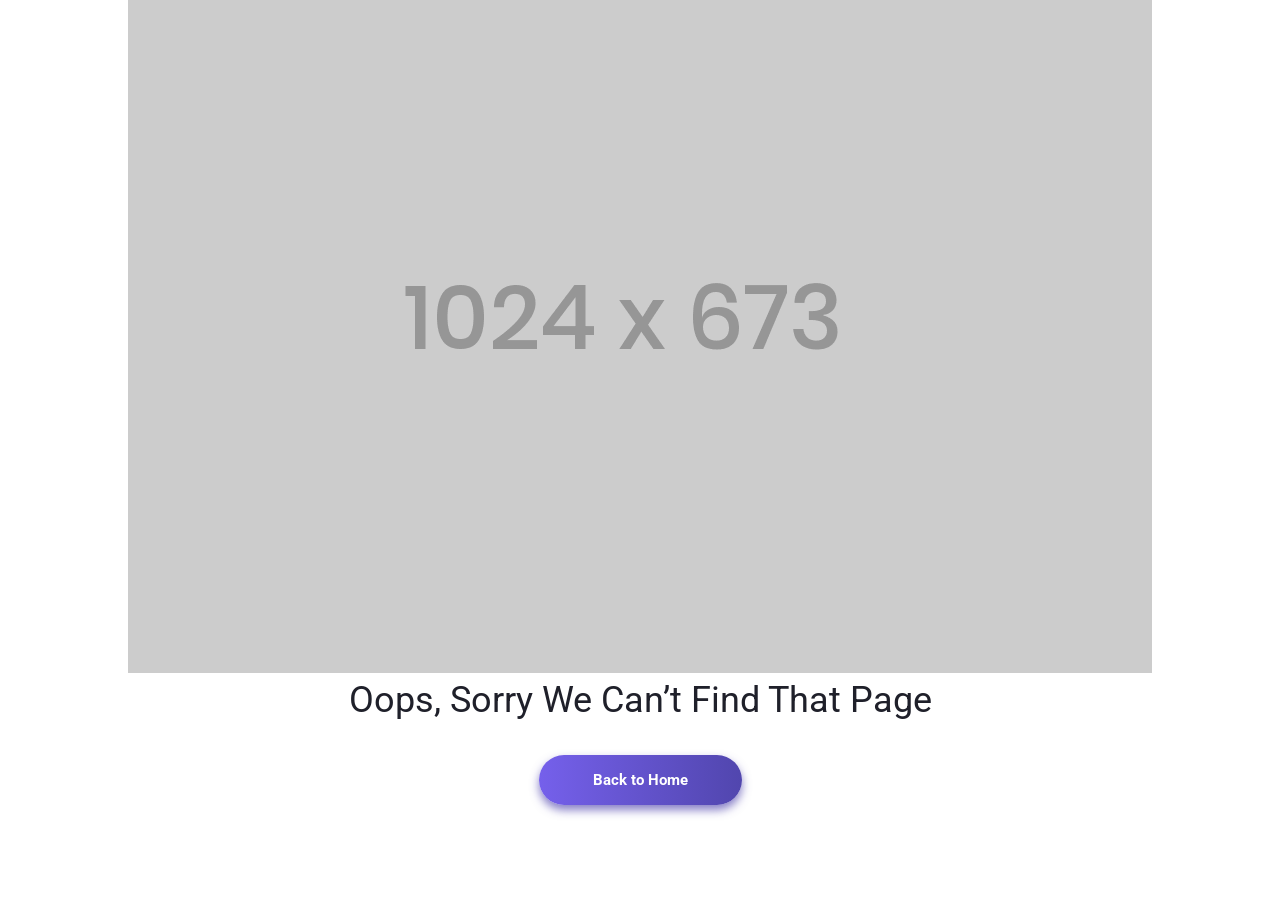
<file: 404-page.html>
<!doctype html>
<html lang="en">
  <head>
    <!-- Required meta tags -->
    <meta charset="utf-8">
    <meta name="viewport" content="width=device-width, initial-scale=1, shrink-to-fit=no">
    
	<!---google fonts hear-->
	<link href="https://fonts.googleapis.com/css?family=Roboto&display=swap" rel="stylesheet">
    <!-- Bootstrap CSS -->
    <link rel="stylesheet" href="assets/css/bootstrap.min.css">
    <!--font awesome css-->
	<link rel="stylesheet" href="assets/css/all.min.css">
	<!--animate css hear-->
	<link rel="stylesheet" href="assets/css/animate.css">
	<!-- light_case css -->
	<link rel="stylesheet" href="assets/css/lightcase.css">
	<!--swiper css-->
	<link rel="stylesheet" href="assets/css/swiper.min.css">
	<!-- shortcut image png is loaded -->
	<link rel="shortcut icon" href="assets/images/logo/about_logo.png">
	<!-- style CSS is loaded -->
    <link rel="stylesheet" href="assets/css/style.css">

	<title>Halci Sass!</title>
  </head>
  <body data-spy="scroll" class="p-0 overflow-auto">
	<!-- preloader start here -->
	<div class="preloader">
		<div class="preloader-inner">
			<div class="preloader-icon">
				<span></span>
				<span></span>
			</div>
		</div>
	</div>
	<!-- preloader ending here -->

	<!-- 404 page area start -->
	<div class="Not_page">
		<div class="container">
			<div class="images">
				<img src="assets/images/404/404.png" alt="404">
			</div>
			<div class="text-content text-center">
				<h3>Oops, sorry we can’t find that page</h3>
				<a href="index.html" class="custom-btn"><span>Back to Home</span></a>
			</div>
		</div>
	</div>
	<!-- 404 page area ends  -->


    <!-- Optional JavaScript -->
	<!-- jQuery first, then Bootstrap JS, then font-awosame, then lightcase Js, then image loaded & isotope Js, than swiper js -->
    <script src="assets/js/jquery.js"></script>
	<script src="assets/js/bootstrap.min.js"></script>
    <script src="assets/js/fontawesome.min.js"></script>
	<script src="assets/js/jquery.waypoints.min.js"></script>
	<script src="assets/js/imagesloaded.pkgd.min.js"></script>
	<script src="assets/js/jquery.counterup.min.js"></script>
	<script src="assets/js/isotope-min.js"></script>
	<script src="assets/js/lightcase.js"></script>
	<script src="assets/js/swiper.min.js"></script>
	<script src="assets/js/wow.min.js"></script>
	<script src="assets/js/active.js"></script>

  </body>
</html>
</file>
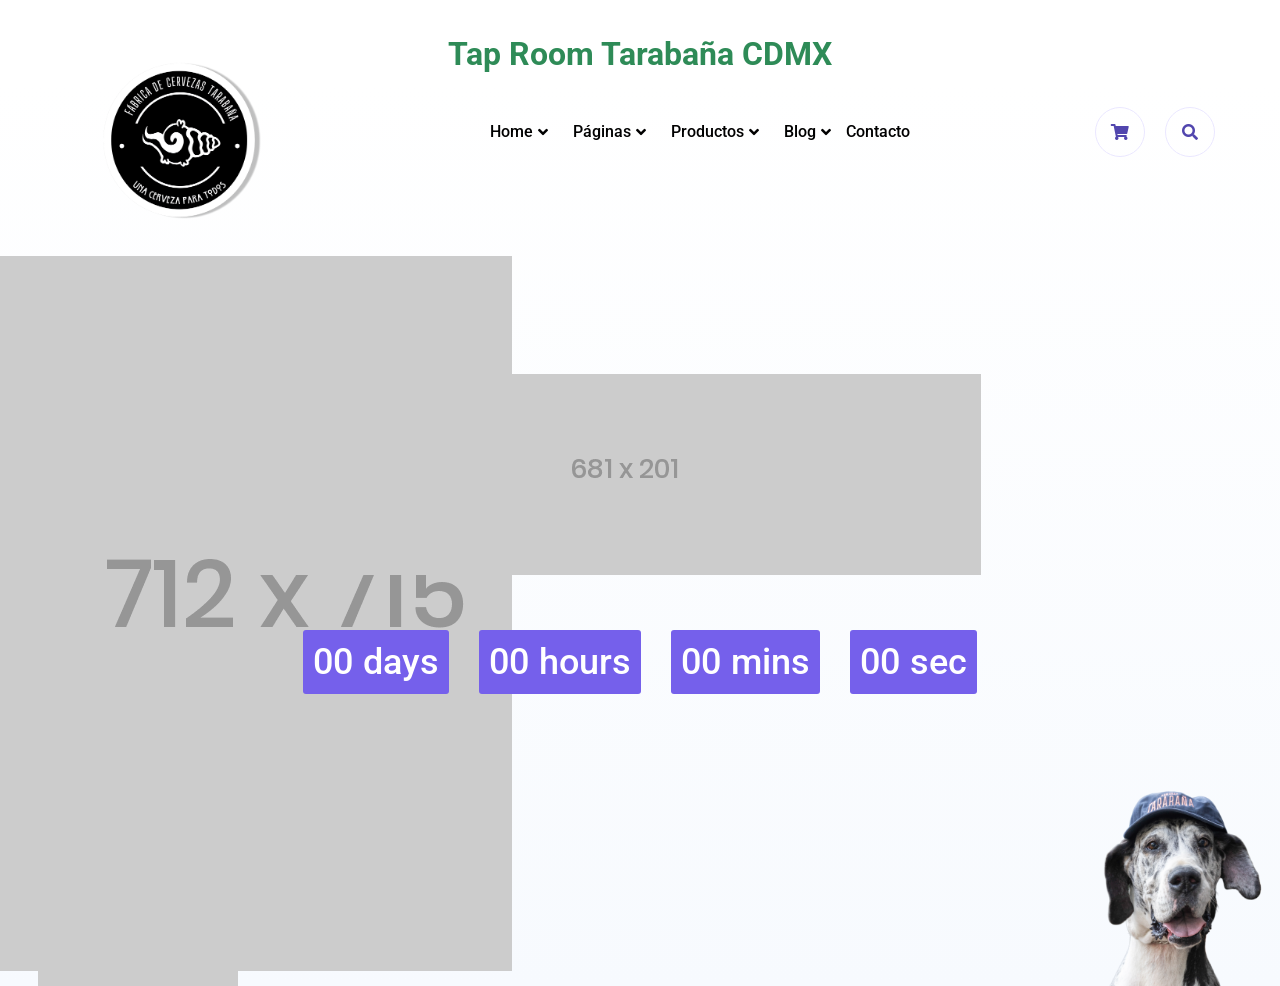
<file: coming-soon.html>
<!DOCTYPE html>
<html lang="en">
  <head>
    <!-- Required meta tags -->
    <meta charset="utf-8" />
    <meta
      name="viewport"
      content="width=device-width, initial-scale=1, shrink-to-fit=no"
    />

    <!---google fonts hear-->
    <link
      href="https://fonts.googleapis.com/css?family=Roboto&display=swap"
      rel="stylesheet"
    />
    <!-- Bootstrap CSS -->
    <link rel="stylesheet" href="assets/css/bootstrap.min.css" />
    <!--font awesome css-->
    <link rel="stylesheet" href="assets/css/all.min.css" />
    <!--animate css hear-->
    <link rel="stylesheet" href="assets/css/animate.css" />
    <!-- light_case css -->
    <link rel="stylesheet" href="assets/css/lightcase.css" />
    <!--swiper css-->
    <link rel="stylesheet" href="assets/css/swiper.min.css" />
    <!-- shortcut image png is loaded -->
    <link rel="shortcut icon" href="assets/images/logo/about.png" />
    <!-- style CSS is loaded -->
    <link rel="stylesheet" href="assets/css/style.css" />

    <title>Halci Sass!</title>
  </head>
  <body data-spy="scroll" class="overflow-auto">
    <!-- preloader start here -->
    <div class="preloader">
      <div class="preloader-inner">
        <div class="preloader-icon">
          <span></span>
          <span></span>
        </div>
      </div>
    </div>
    <!-- preloader ending here -->

    <!-- search area -->
    <div class="search-area">
      <div class="search-input">
        <div class="search-close">
          <i class="fas fa-times"></i>
        </div>
        <form>
          <input type="text" name="text" placeholder="Search Heare" />
          <button class="search-btn">
            <span class="serch-icon">
              <i class="fas fa-search"></i>
            </span>
          </button>
        </form>
      </div>
    </div>
    <!-- search area -->

    <!-- mobile menu area start -->
    <div class="mobile-menu">
      <nav class="mobile-header primary-menu d-lg-none">
        <div class="header-logo">
          <a href="index.html" class="logo">
            <img src="assets/images/logo/about_logo.png" alt="logo" />
          </a>
        </div>
        <div class="header-bar">
          <span></span>
          <span></span>
          <span></span>
        </div>
      </nav>
      <nav class="menu">
        <div class="mobile-menu-area d-lg-none">
          <div class="mobile-menu-area-inner" id="scrollbar">
            <div class="mobile-search">
              <div class="search-inner">
                <input type="text" placeholder="Buscar......" />
                <button type="Buscar">
                  <span>
                    <i class="fas fa-search"></i>
                  </span>
                </button>
              </div>
            </div>
            <ul class="m-menu">
              <li>
                <a href="#" class="active">Home</a>
                <ul class="m-submenu">
                  <li><a href="index.html">Home Seo</a></li>
                  <li><a href="index-agency.html">Home Agency</a></li>
                  <li><a href="index-app.html">Home App</a></li>
                  <li><a href="index-host.html">Home Host</a></li>
                  <li><a href="index-vpn.html">Home Vpn</a></li>
                </ul>
              </li>
              <li>
                <a href="#0">Pages</a>
                <ul class="m-submenu">
                  <li>
                    <a href="about.html">About</a>
                  </li>
                  <li>
                    <a href="team.html">Team</a>
                  </li>
                  <li>
                    <a href="services.html">Services</a>
                  </li>
                  <li>
                    <a href="faq.html">Faq Page</a>
                  </li>
                  <li>
                    <a href="pricing.html">Pricing Plan</a>
                  </li>
                  <li>
                    <a href="coming-soon.html">Comming soon</a>
                  </li>
                  <li>
                    <a href="404-page.html">404 page</a>
                  </li>
                </ul>
              </li>
              <li>
                <a href="#">Portfolio</a>
                <ul class="m-submenu">
                  <li>
                    <a href="portfolio-2.html">Portfolio One</a>
                  </li>
                  <li>
                    <a href="portfolio-3.html">Portfolio Two</a>
                  </li>
                  <li>
                    <a href="portfolio-grid.html">Portfolio Three</a>
                  </li>
                  <li>
                    <a href="portfolio-4.html">portfolio Four</a>
                  </li>
                </ul>
              </li>
              <li>
                <a href="#0">Blog</a>
                <ul class="m-submenu">
                  <li>
                    <a href="blog-left-sidebar.html">blog Sidebar Left</a>
                  </li>
                  <li>
                    <a href="blog-right-sidebar.html">blog Sidebar Right</a>
                  </li>
                  <li>
                    <a href="blog-single.html">Blog Single</a>
                  </li>
                </ul>
              </li>
              <li>
                <a href="#0">Shop</a>
                <ul class="m-submenu">
                  <li><a href="shop-page.html">Shope Page</a></li>
                  <li><a href="shop-single.html">Shope Single</a></li>
                  <li><a href="shop-cart.html">shope Cart</a></li>
                </ul>
              </li>
              <li>
                <a href="contact.html">Contact Us</a>
              </li>
            </ul>
          </div>
        </div>
      </nav>
    </div>
    <!-- mobile menu area end -->

    <!-- header start -->
    <header class="d-none d-lg-block">
      <div class="bg-white about-header">
        <div class="container">
          <div class="header-item">
            <div class="header-logo">
              <a href="index.html">
                <img src="assets/images/logo/about_logo.png" alt="logo-image" />
              </a>
            </div>
            <div class="header-menu">
              <nav class="primary-menu">
                <div class="main-menu-area">
                  <ul class="main-menu">
                    <li>
                      <a href="#0">Home</a>
                      <ul class="submenu">
                        <li><a href="index.html">Home Seo</a></li>
						<!--
                        <li><a href="index-agency.html">Home Agency</a></li>
                        <li><a href="index-app.html">Home App</a></li>
                        <li><a href="index-host.html">Home Host</a></li>
                        <li><a href="index-vpn.html">Home Vpn</a></li>
						-->
                      </ul>
                    </li>
                    <li>
                      <a href="#">Páginas</a>
                      <ul class="submenu">
                        <li>
                          <a href="about.html">Sobre Tarabaña</a>
                        </li>
                        <li>
                          <a href="team.html">Equipo</a>
                        </li>
                        <li>
                          <a href="services.html">Services</a>
                        </li>
                        <li>
                          <a href="faq.html">FAQ</a>
                        </li>
                        <li>
                          <a href="pricing.html">Pricing Plan</a>
                        </li>
                        <li class="active">
                          <a href="coming-soon.html">Pronto - Nuestro Tap Room</a>
                        </li>
                        <li>
                          <a href="404-page.html">404 page</a>
                        </li>
                      </ul>
                    </li>
                    <li>
                      <a href="#">Productos</a>
                      <ul class="submenu">
                        <li>
                          <a href="portfolio-2.html">Cervezas de línea</a>
                        </li>
                        <li>
                          <a href="portfolio-3.html">Cervezas de Temporada</a>
                        </li>
                        <li>
                          <a href="portfolio-grid.html">Mercancía de Tarabaña</a>
                        </li>
                        <li>
                          <a href="portfolio-4.html">Pedidos Especiales</a>
                        </li>
                      </ul>
                    </li>
                    <li>
                      <a href="#">Blog</a>
                      <ul class="submenu">
                        <li>
                          <a href="blog-left-sidebar.html">blog Sidebar Left</a>
                        </li>
                        <li>
                          <a href="blog-right-sidebar.html"
                            >blog Sidebar Right</a
                          >
                        </li>
                        <li>
                          <a href="blog-single.html">Blog Single</a>
                        </li>
                      </ul>
                    </li>
					<!--
                    <li class="menu-holder">
                      <a href="#">Shop</a>
                      <ul class="mega-menu">
                        <li>
                          <span class="submenu-title">Shop Page Layout</span>
                          <ul>
                            <li><a href="shop-page.html">Shope Page</a></li>
                            <li><a href="shop-single.html">Shope Single</a></li>
                            <li><a href="shop-cart.html">shope Cart</a></li>
                            <li><a href="#">List Fullwidth</a></li>
                            <li><a href="#">List Left Sidebar</a></li>
                            <li><a href="#">List Right Sidebar</a></li>
                          </ul>
                        </li>
                        <li>
                          <span class="submenu-title"
                            >Single Product Style</span
                          >
                          <ul>
                            <li><a href="#">Gallery Left</a></li>
                            <li><a href="#">Gallery Right</a></li>
                            <li><a href="#">Tab Style Left</a></li>
                            <li><a href="#">Tab Style Right</a></li>
                            <li><a href="#">Sticky Left</a></li>
                            <li><a href="#">Sticky Right</a></li>
                          </ul>
                        </li>
                        <li>
                          <span class="submenu-title">Single Product Type</span>
                          <ul>
                            <li><a href="#">Single Product</a></li>
                            <li><a href="#">Single Product Sale</a></li>
                            <li><a href="#">Single Product Group</a></li>
                            <li><a href="#">Single Product Variable</a></li>
                            <li><a href="#">Single Product Affiliate</a></li>
                            <li><a href="#">Single Product Slider</a></li>
                          </ul>
                        </li>
                        <li>
                          <span class="submenu-title">Shop Related Pages</span>
                          <ul>
                            <li><a href="#">My Account</a></li>
                            <li><a href="#">Login | Register</a></li>
                            <li><a href="#">Wishlist</a></li>
                            <li><a href="#">Cart</a></li>
                            <li><a href="#">Checkout</a></li>
                            <li><a href="#">Compare</a></li>
                          </ul>
                        </li>
                      </ul>
                    </li>
                    <li>
						-->
                      <a href="contact.html">Contacto</a>
                    </li>
                  </ul>
                </div>
              </nav>
            </div>
            <div class="herder-icon">
              <ul class="search-cart">
                <li class="cart">
                  <a href="#" class="cart-link">
                    <i class="fas fa-shopping-cart"></i>
                  </a>
                  <div class="cart-content">
                    <div class="cart-item">
                      <div class="cart-img">
                        <a href="#"
                          ><img src="assets/images/logo/01.jpg" alt="cart"
                        /></a>
                      </div>
                      <div class="cart-des">
                        <a href="#">Product Title Hore</a>
                        <p>$20.00</p>
                      </div>
                      <div class="cart-btn">
                        <a href="#"><i class="fa fa-times"></i></a>
                      </div>
                    </div>
                    <div class="cart-item">
                      <div class="cart-img">
                        <a href="#"
                          ><img src="assets/images/logo/01.png" alt="cart"
                        /></a>
                      </div>
                      <div class="cart-des">
                        <a href="#">Product Title Hore</a>
                        <p>$20.00</p>
                      </div>
                      <div class="cart-btn">
                        <a href="#"><i class="fa fa-times"></i></a>
                      </div>
                    </div>
                    <div class="cart-bottom">
                      <div class="cart-subtotal">
                        <p>Total: <b class="float-right">$40.00</b></p>
                      </div>
                      <div class="cart-action">
                        <button type="submit" class="button">View cart</button>
                        <button type="submit" class="button">Checkout</button>
                      </div>
                    </div>
                  </div>
                </li>
                <li class="search">
                  <a href="#0" class="cart-link">
                    <i class="fa fa-search"></i>
                  </a>
                </li>
              </ul>
            </div>
          </div>
        </div>
      </div>
    </header>
    <!-- header end -->

    <!-- banner area start -->

	<!-- insertar aqui -->
	<!-- insertar aqui -->
<div class="page-title">
	<h1>Tap Room Tarabaña CDMX</h1>
  </div>
  <style>
	.page-title h1 {
	  font-family: 'Roboto', Arial, Helvetica, sans-serif; /* Fuente elegante */
	  font-size: 2rem; /* Tamaño mediano */
	  text-align: center; /* Centrado */
	  color: #2E8B57; /* Color verde */
	  margin-top: 30px; /* Espaciado superior */
	}
  </style>
  

    <div class="page-header style-8">
      <div class="banner-position">
        <div class="container">
          <div class="banner-content text-center">
            <img src="assets/images/coming/02.png" alt="coming-soon-image" />
            <div class="countdown-timer ul-li">
              <ul class="countdown-list" data-countdown="2025/11/24"></ul>
            </div>
          </div>
        </div>
      </div>
      <div class="shap">
        <img src="assets/images/coming/01.png" alt="coming-image" />
      </div>
	  <!--
      <div class="shap-1">
        <img src="assets/images/coming/03.png" alt="coming-image" />
      </div>
	  -->
      <div class="shap-2">
        <img src="assets/images/coming/04.png" alt="coming-image" />
      </div>
	  
    </div>
    <!-- banner area ends -->

    <!-- Optional JavaScript -->
    <!-- jQuery first, then Bootstrap JS, then font-awosame, then lightcase Js, then image loaded & isotope Js, than swiper js -->
    <script src="assets/js/jquery.js"></script>
    <script src="assets/js/bootstrap.min.js"></script>
    <script src="assets/js/fontawesome.min.js"></script>
    <script src="assets/js/jquery.waypoints.min.js"></script>
    <script src="assets/js/imagesloaded.pkgd.min.js"></script>
    <script src="assets/js/jquery.counterup.min.js"></script>
    <script src="assets/js/count-down.js"></script>
    <script src="assets/js/isotope-min.js"></script>
    <script src="assets/js/lightcase.js"></script>
    <script src="assets/js/swiper.min.js"></script>
    <script src="assets/js/theia-sticky-sidebar.js"></script>
    <script src="assets/js/wow.min.js"></script>
    <script src="assets/js/active.js"></script>
  </body>
</html>
</file>
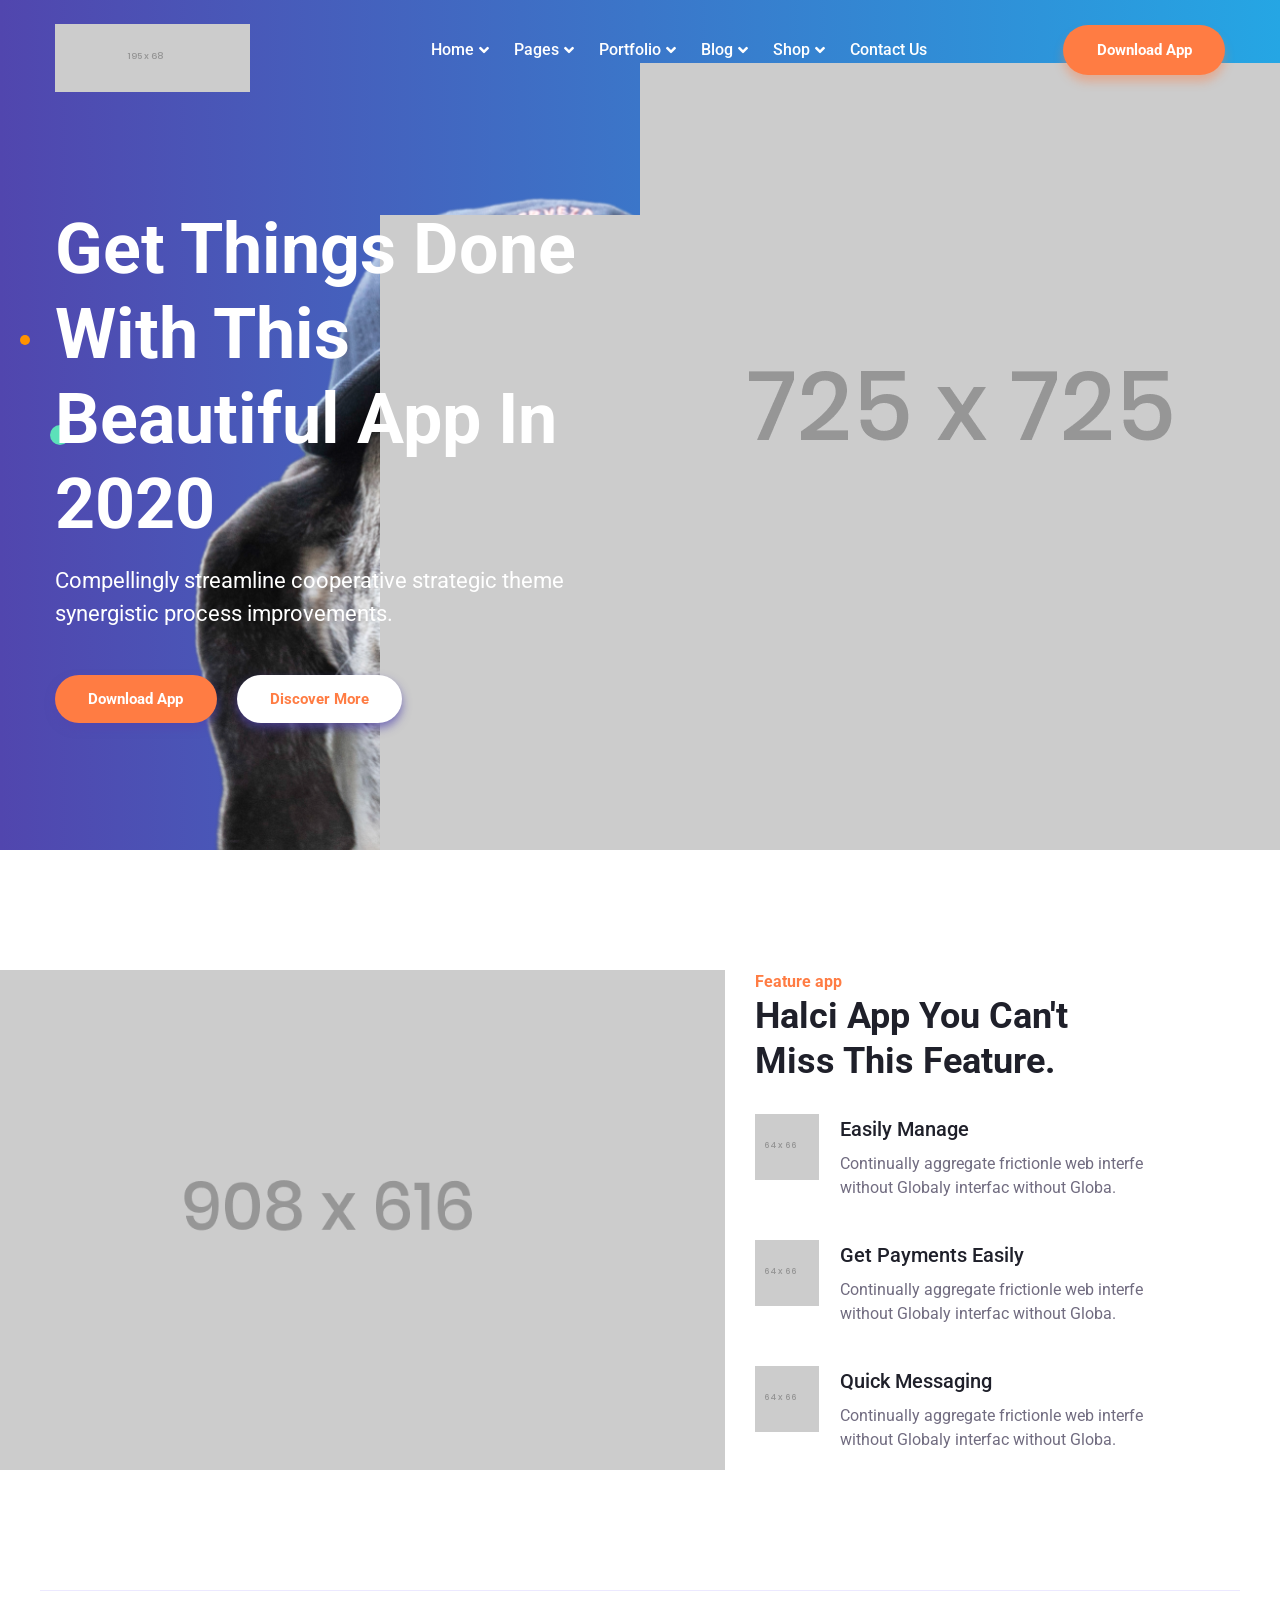
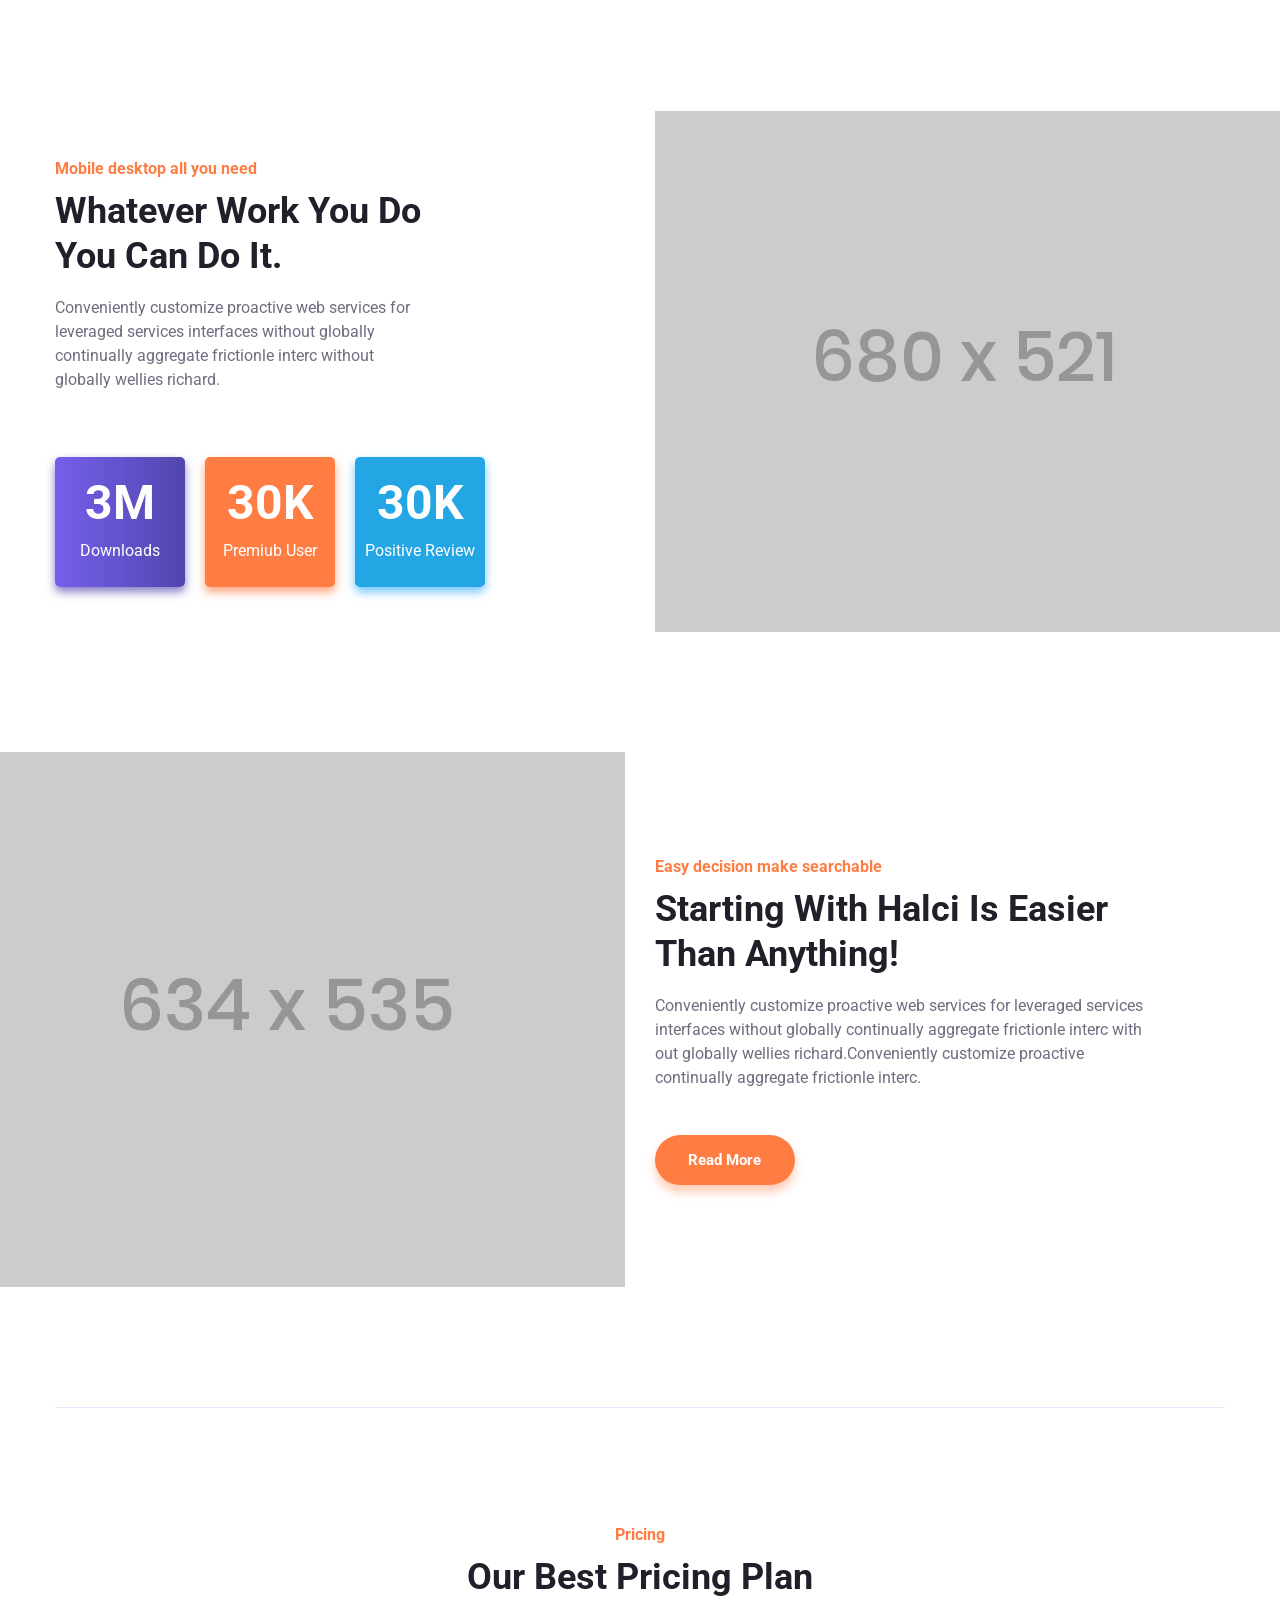
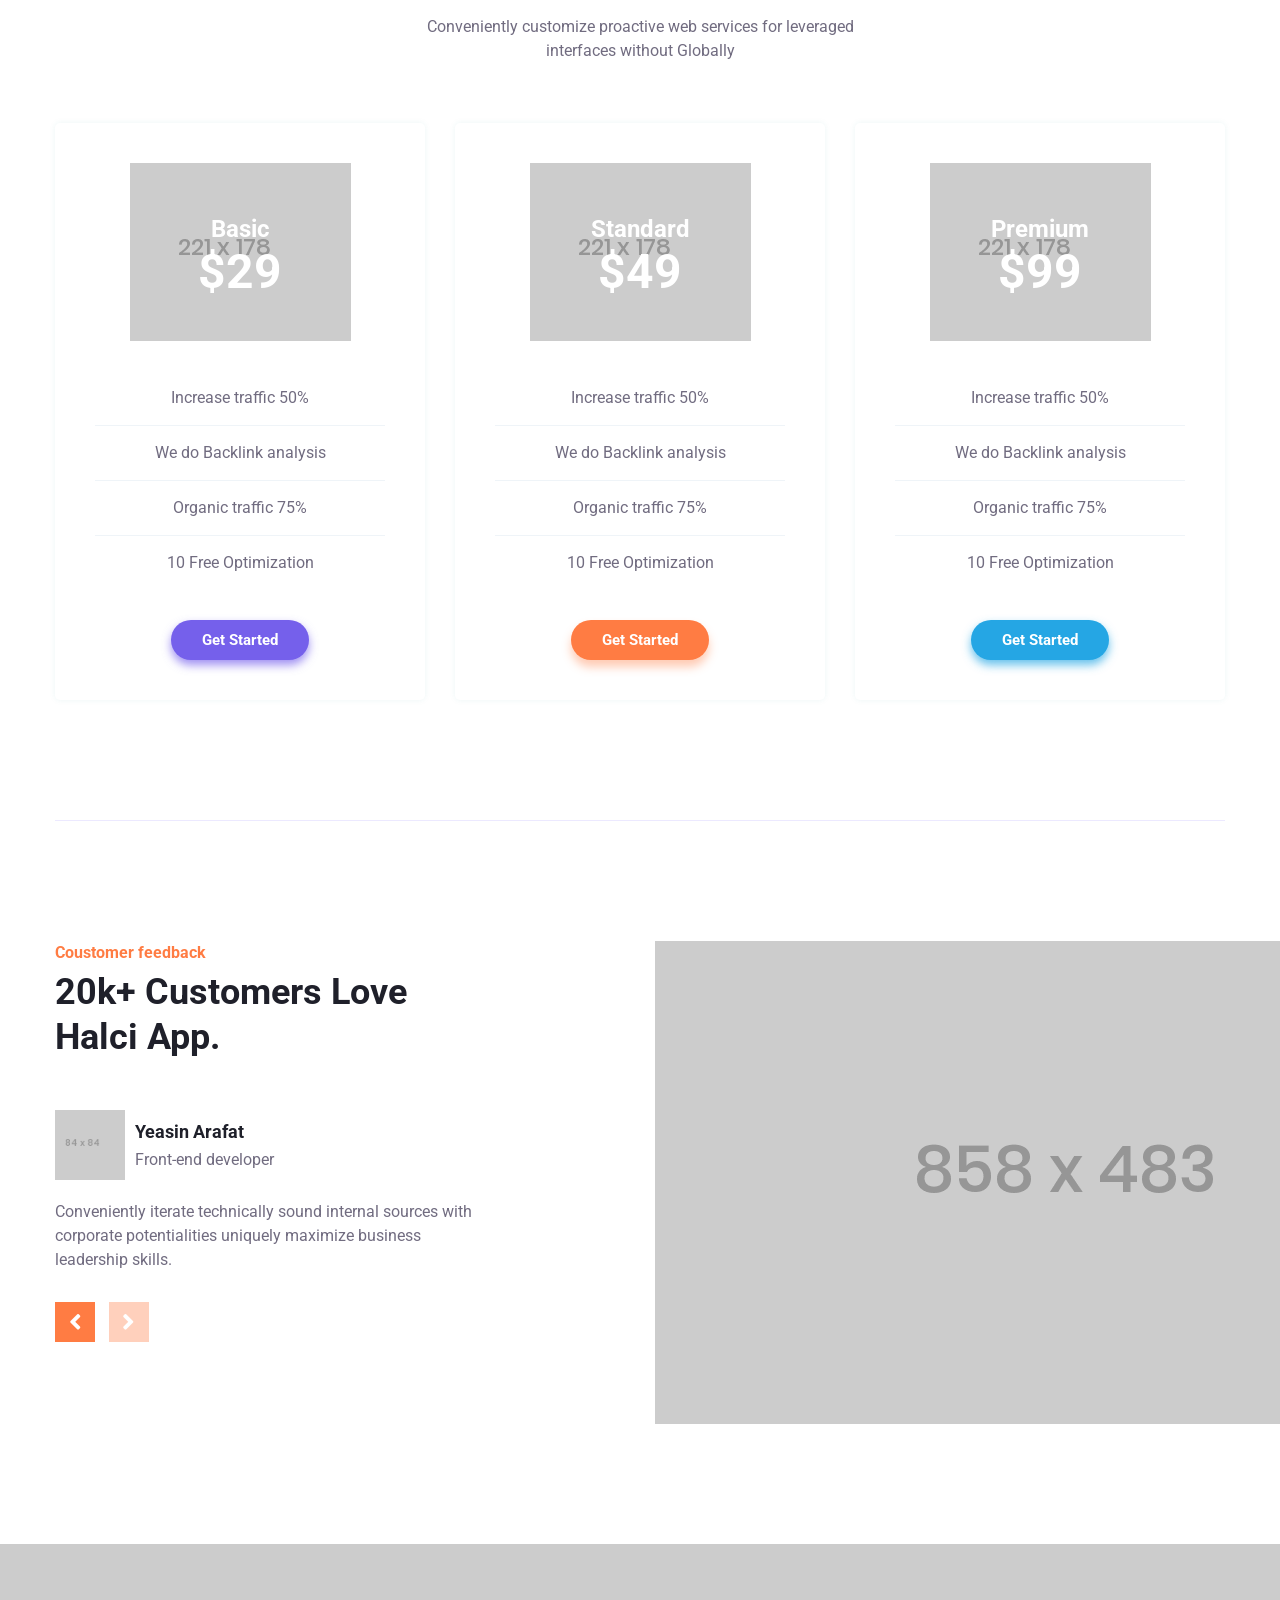
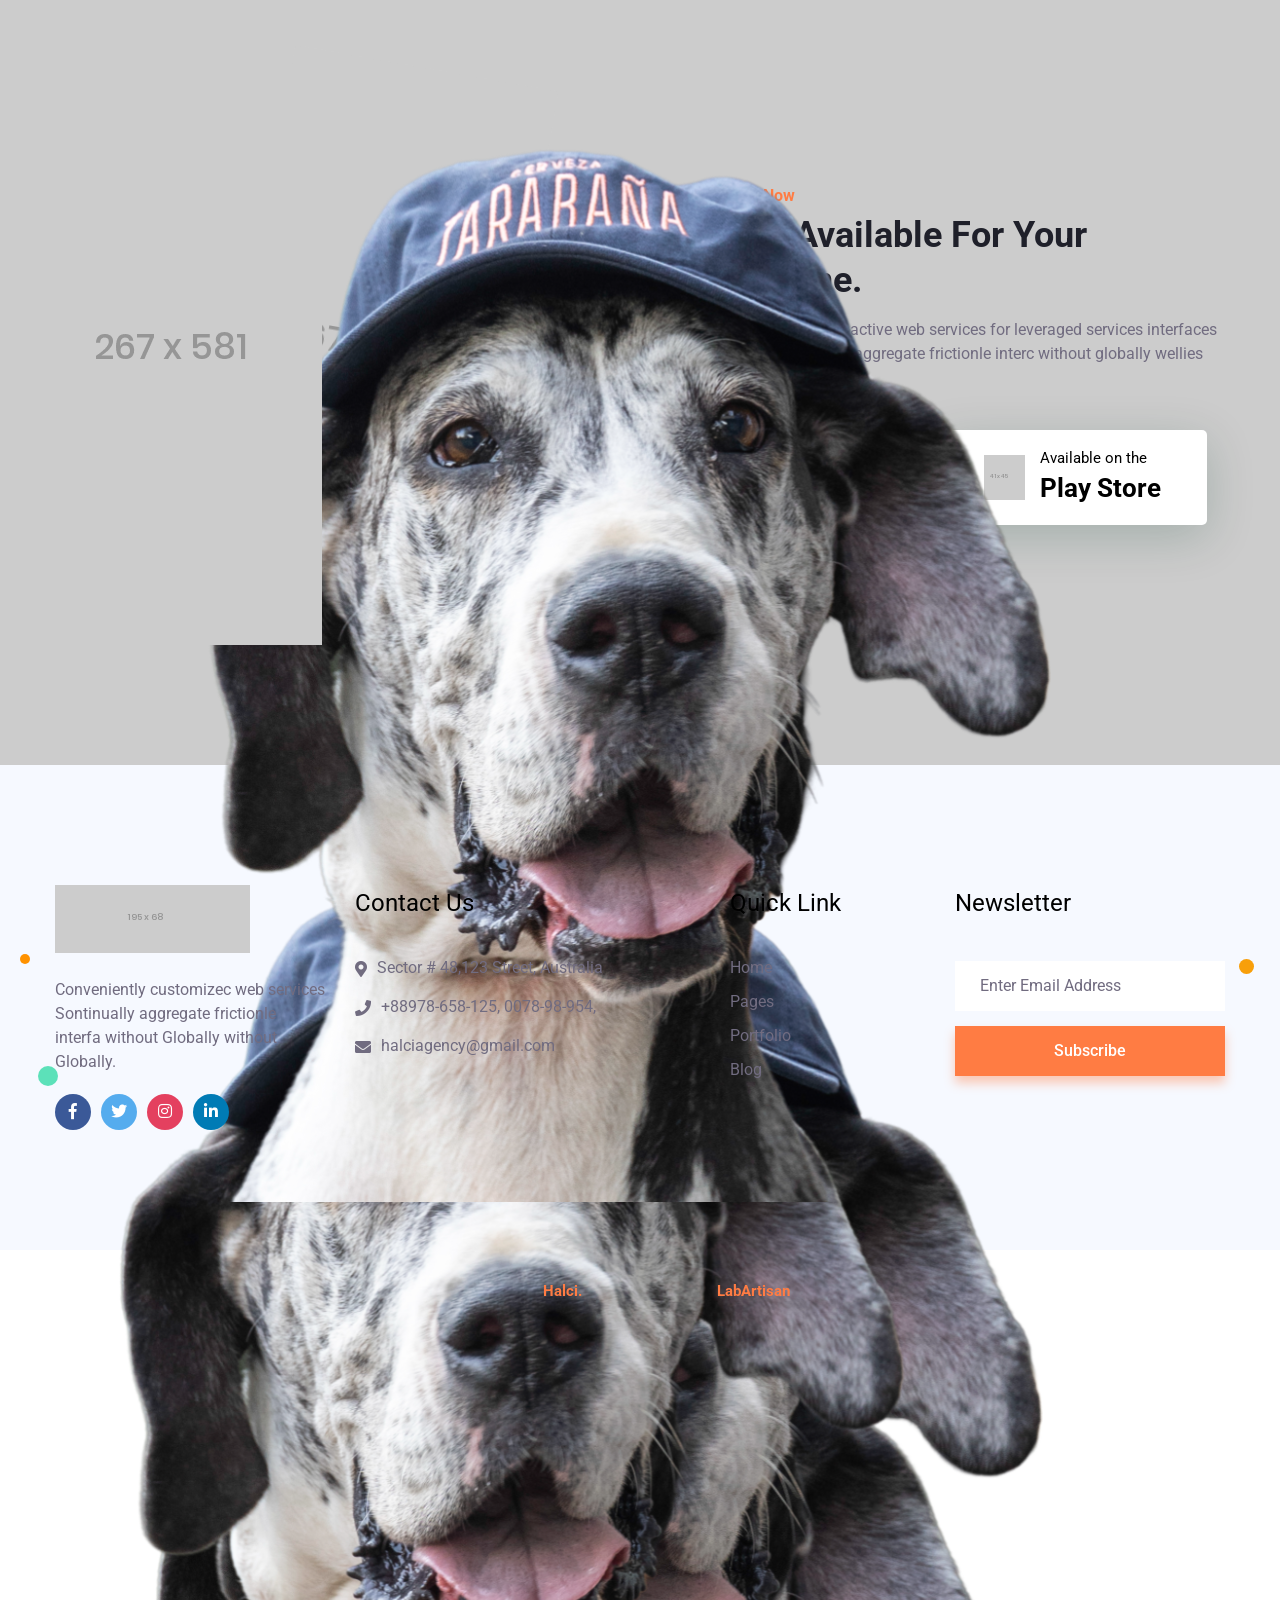
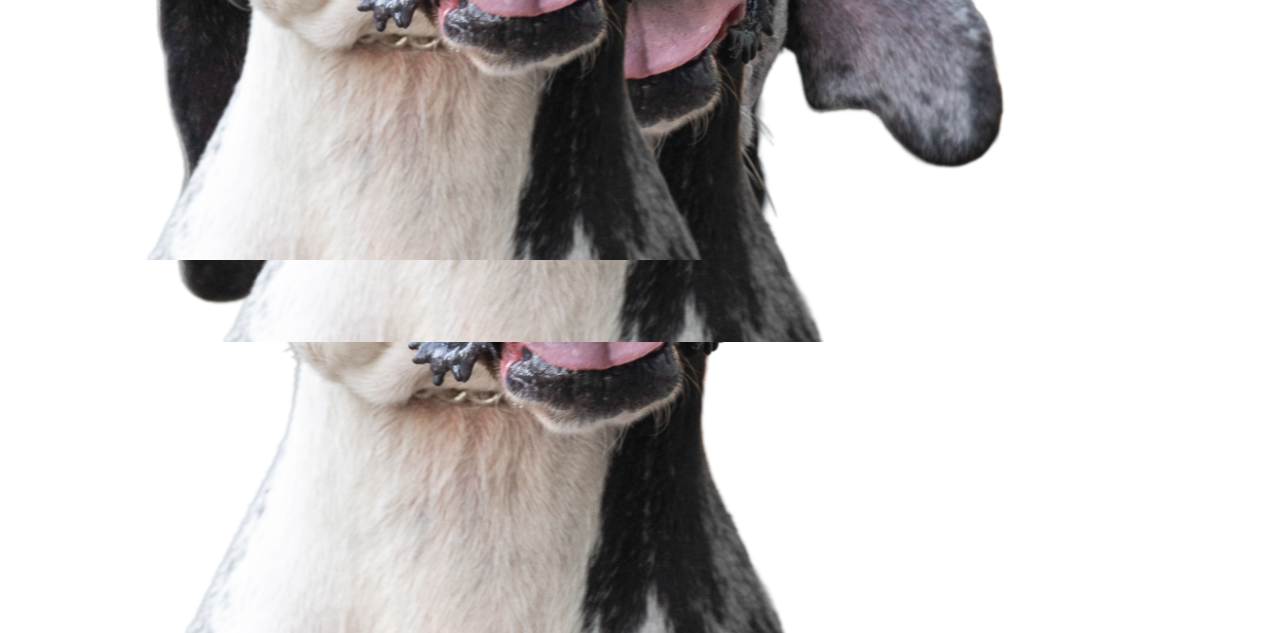
<file: index-app.html>
<!doctype html>
<html lang="en">
  <head>
    <!-- Required meta tags -->
    <meta charset="utf-8">
    <meta name="viewport" content="width=device-width, initial-scale=1, shrink-to-fit=no">
    
	<!---google fonts hear-->
	<link href="https://fonts.googleapis.com/css?family=Roboto&display=swap" rel="stylesheet">
    <!-- Bootstrap CSS -->
    <link rel="stylesheet" href="assets/css/bootstrap.min.css">
    <!--font awesome css-->
	<link rel="stylesheet" href="assets/css/all.min.css">
	<!--animate css hear-->
	<link rel="stylesheet" href="assets/css/animate.css">
	<!-- light_case css -->
	<link rel="stylesheet" href="assets/css/lightcase.css">
	<!--swiper css-->
	<link rel="stylesheet" href="assets/css/swiper.min.css">
	<!-- shortcut image png is loaded -->
	<link rel="shortcut icon" href="assets/images/logo/app.png">
	<!-- style CSS is loaded -->
    <link rel="stylesheet" href="assets/css/style.css">

	<title>Halci App!</title>
  </head>
  <body data-spy="scroll" class="p-0 style-1 overflow-auto">
	<!-- preloader start here -->
	<div class="preloader">
		<div class="preloader-inner">
			<div class="preloader-icon">
				<span></span>
				<span></span>
			</div>
		</div>
	</div>
	<!-- preloader ending here -->
	
	<!-- mobile menu area start -->
	<div class="mobile-menu style-1">
		<nav class="mobile-header primary-menu d-lg-none">
			<div class="header-logo">
				<a href="index.html" class="logo">
					<img src="assets/images/logo/app_logo2.png" alt="logo">
				</a>
			</div>
			<div class="header-bar">
				<span></span>
				<span></span>
				<span></span>
			</div> 
		</nav>
		<nav class="menu">
			<div class="mobile-menu-area d-lg-none">
				<div class="mobile-menu-area-inner" id="scrollbar">
					<div class="mobile-search">
						<div class="search-inner">
							<input type="text" placeholder="Search Here......"/>
							<button type="submit">
								<span>
									<i class="fas fa-search"></i>
								</span>
							</button>
						</div>
					</div>
					<ul class="m-menu">
						<li>
							<a href="#" class="active">Home</a>
							<ul class="m-submenu">
								<li><a href="index.html">Home Seo</a></li>
								<li><a href="index-agency.html">Home Agency</a></li>
								<li class="active"><a href="index-app.html">Home App</a></li>
								<li><a href="index-host.html">Home Host</a></li>
								<li><a href="index-vpn.html">Home Vpn</a></li>
							</ul>
						</li>
						<li>
							<a href="#0">Pages</a>
							<ul class="m-submenu">
								<li>
									<a href="about.html">About</a>
								</li>
								<li>
									<a href="team.html">Team</a>
								</li>
								<li>
									<a href="services.html">Services</a>
								</li>
								<li>
									<a href="faq.html">Faq Page</a>
								</li>
								<li>
									<a href="pricing.html">Pricing Plan</a>
								</li>
								<li>
									<a href="coming-soon.html">Comming soon</a>
								</li>
								<li>
									<a href="404-page.html">404 page</a>
								</li>
							</ul>
						</li>
						<li>
							<a href="#">Portfolio</a>
							<ul class="m-submenu">
								<li>
									<a href="portfolio-2.html">Portfolio One</a>
								</li>
								<li>
									<a href="portfolio-3.html">Portfolio Two</a>
								</li>
								<li>
									<a href="portfolio-grid.html">Portfolio Three</a>
								</li>
								<li>
									<a href="portfolio-4.html">portfolio Four</a>
								</li>
							</ul>
						</li>
						<li>
							<a href="#0">Blog</a>
							<ul class="m-submenu">
								<li>
									<a href="blog-left-sidebar.html">blog Sidebar Left</a>
								</li>
								<li>
									<a href="blog-right-sidebar.html">blog Sidebar Right</a>
								</li>
								<li>
									<a href="blog-single.html">Blog Single</a>
								</li>
							</ul>
						</li>
						<li>
							<a href="#0">Shop</a>
							<ul class="m-submenu">
								<li><a href="shop-page.html">Shope Page</a></li>
								<li><a href="shop-single.html">Shope Single</a></li>
								<li><a href="shop-cart.html">shope Cart</a></li>
							</ul>
						</li>
						<li>
							<a href="contact.html">Contact Us</a>
						</li>
					</ul>
				</div>
			</div>
		</nav>
	</div>
	<!-- mobile menu area end -->

	<!-- header start -->
	<header class="d-none d-lg-block">
		<div class="bg-white app-header">
			<div class="container">
				<div class="header-item">
					<div class="header-logo">
						<a href="index.html">
							<img src="assets/images/logo/app_logo.png" alt="logo">
						</a>
					</div>
					<div class="header-menu">
							<nav class="primary-menu">
								<div class="main-menu-area">
									<ul class="main-menu">
										<li>
											<a href="#0">Home</a>
											<ul class="submenu">
												<li><a href="index.html">Home Seo</a></li>
												<li><a href="index-agency.html">Home Agency</a></li>
												<li class="active"><a href="index-app.html">Home App</a></li>
												<li><a href="index-host.html">Home Host</a></li>
												<li><a href="index-vpn.html">Home Vpn</a></li>
											</ul>
										</li>
										<li>
											<a href="#">Pages</a>
											<ul class="submenu">
												<li>
													<a href="about.html">About</a>
												</li>
												<li>
													<a href="team.html">Team</a>
												</li>
												<li>
													<a href="services.html">Services</a>
												</li>
												<li>
													<a href="faq.html">Faq Page</a>
												</li>
												<li>
													<a href="pricing.html">Pricing Plan</a>
												</li>
												<li>
													<a href="coming-soon.html">Comming soon</a>
												</li>
												<li>
													<a href="404-page.html">404 page</a>
												</li>
											</ul>
										</li>
										<li>
											<a href="#">Portfolio</a>
											<ul class="submenu">
												<li>
													<a href="portfolio-2.html">Portfolio One</a>
												</li>
												<li>
													<a href="portfolio-3.html">Portfolio Two</a>
												</li>
												<li>
													<a href="portfolio-grid.html">Portfolio Three</a>
												</li>
												<li>
													<a href="portfolio-4.html">portfolio Four</a>
												</li>
											</ul>
										</li>
										<li>
											<a href="#">Blog</a>
											<ul class="submenu">
												<li>
													<a href="blog-left-sidebar.html">blog Sidebar Left</a>
												</li>
												<li>
													<a href="blog-right-sidebar.html">blog Sidebar Right</a>
												</li>
												<li>
													<a href="blog-single.html">Blog Single</a>
												</li>
											</ul>
										</li>
										<li class="menu-holder">
											<a href="#">Shop</a>
											<ul class="mega-menu">
												<li>
													<span class="submenu-title">Shop Page Layout</span>
													<ul>
														<li><a href="shop-page.html">Shope Page</a></li>
														<li><a href="shop-single.html">Shope Single</a></li>
														<li><a href="shop-cart.html">shope Cart</a></li>
														<li><a href="#">List Fullwidth</a></li>
														<li><a href="#">List Left Sidebar</a></li>
														<li><a href="#">List Right Sidebar</a>
														</li>
													</ul>
												</li>
												<li>
													<span class="submenu-title">Single Product Style</span>
													<ul>
														<li><a href="#">Gallery Left</a></li>
														<li><a href="#">Gallery Right</a>
														</li>
														<li><a href="#">Tab Style Left</a>
														</li>
														<li><a href="#">Tab Style Right</a>
														</li>
														<li><a href="#">Sticky Left</a></li>
														<li><a href="#">Sticky Right</a></li>
													</ul>
												</li>
												<li>
													<span class="submenu-title">Single Product Type</span>
													<ul>
														<li><a href="#">Single Product</a></li>
														<li><a href="#">Single Product Sale</a></li>
														<li><a href="#">Single Product Group</a>
														</li>
														<li><a href="#">Single Product Variable</a>
														</li>
														<li><a href="#">Single Product Affiliate</a>
														</li>
														<li><a href="#">Single Product Slider</a>
														</li>
													</ul>
												</li>
												<li>
													<span class="submenu-title">Shop Related Pages</span>
													<ul>
														<li><a href="#">My Account</a></li>
														<li><a href="#">Login | Register</a></li>
														<li><a href="#">Wishlist</a></li>
														<li><a href="#">Cart</a></li>
														<li><a href="#">Checkout</a></li>
														<li><a href="#">Compare</a></li>
													</ul>
												</li>
											</ul>
										</li>
										<li>
											<a href="contact.html">Contact Us</a>
										</li>
									</ul>
								</div>
							</nav>
					</div>
					<div class="herder-icon">
						<a href="#" class="custom-btn">
							<span>Download App</span>
						</a>
					</div>
				</div>
			</div>
		</div>
	</header>
	<!-- header end -->

	<!-- banner area start -->
	<div class="app-banner">
		<div class="animate-bubble">
			<div class="bubble a-one"></div>
			<div class="bubble a-three"></div>
			<div class="bubble a-four"></div>
			<div class="bubble a-six"></div>
			<div class="bubble a-eight">
				<img src="assets/images/banner/shape/a3.png" alt="animate">
			</div>
			<div class="bubble a-nine">
				<img src="assets/images/banner/shape/a3.png" alt="animate">
			</div>
			<div class="bubble a-ten">
				<img src="assets/images/banner/shape/a3.png" alt="animate">
			</div>
		</div>
		<div class="container">
			<div class="baner-wrapper">
				<div class="banner-text">
					<h2 class="wow">
						Get things done 
						with this beautiful 
						app In 2020
					</h2>
					<p>
						Compellingly streamline cooperative strategic theme  
						synergistic process improvements.
					</p>
					<ul>
						<li>
							<a href="#" class="custom-btn">
								<span>Download App</span>
							</a>
						</li>
						<li>
							<a href="#" class="custom-btn active">
								<span>Discover More</span>
							</a>
						</li>
					</ul>
				</div>
				<div class="banner-thumb">
					<div class="thumb-content">
						<img src="assets/images/banner/app-right.png" alt="banner-image">
					</div>
				</div>
			</div>
		</div>
	</div>
	<!-- banner area ends -->

	<!-- service area start -->
	<div class="service">
		<div class="container">
			<div class="row section-padding">
				<div class="col-lg-7 col-12">
					<div class="service-thumb wow fadeInLeft" data-wow-delay=".1s" data-wow-duration="1s">
						<img src="assets/images/service/app_service.png" alt="service-image">
					</div>
				</div>
				<div class="col-lg-5 col-12">
					<div class="post-heading">
						<span>Feature app</span>
						<h3>Halci app you can't miss this feature.</h3>
					</div>
					<div class="row">
						<div class="col-md-12">
							<div class="post-content style-one">
								<div class="post-thumb">
									<img src="assets/images/service/service_4.png" alt="service-image">
								</div>
								<div class="post-text">
									<h5><a href="#0">Easily Manage</a></h5>
									<p>
										Continually aggregate frictionle web interfe 
										without Globaly interfac without Globa.
									</p>
								</div>
							</div>
						</div>
						<div class="col-md-12">
							<div class="post-content style-one">
								<div class="post-thumb">
									<img src="assets/images/service/service_5.png" alt="service-image">
								</div>
								<div class="post-text">
									<h5><a href="#">Get Payments Easily</a></h5>
									<p>
										Continually aggregate frictionle web interfe 
										without Globaly interfac without Globa.
									</p>
								</div>
							</div>
						</div>
						<div class="col-md-12">
							<div class="post-content style-one">
								<div class="post-thumb">
									<img src="assets/images/service/service_6.png" alt="service-image">
								</div>
								<div class="post-text">
									<h5><a href="#">Quick Messaging</a></h5>
									<p>
										Continually aggregate frictionle web interfe 
										without Globaly interfac without Globa. 
									</p>
								</div>
							</div>
						</div>
					</div>
				</div>
			</div>
		</div>
	</div>
	<!-- service area start -->
	
	<!-- sercive one area start -->
	<div class="app-serviece">
		<div class="container">
			<div class="section-wrapper">
				<div class="row align-items-center">
					<div class="col-xl-6 col-lg-6 col-12 style-two">
						<div class="post-content">
							<span>Mobile desktop all you need</span>
							<h3>Whatever work you do you can do it.</h3>
							<p>
								Conveniently customize proactive web services for leveraged services
								interfaces without globally continually aggregate frictionle interc
								without globally wellies richard.  
							</p>
						</div>
						<ul class="counter-wrapper">
							<li class="counter-box">
								<div class="counter-content">
									<span class="counter">10</span><span>M</span>
									<p>Downloads</p>
								</div>
							</li>

							<li class="counter-box">
								<div class="counter-content">
									<span class="counter">85</span><span>K</span>
									<p>Premiub User</p>
								</div>
							</li>

							<li class="counter-box">
								<div class="counter-content">
									<span class="counter">85</span><span>K</span>
									<p>Positive Review</p>
								</div>
							</li>
						</ul>
					</div>
					<div class="col-xl-6 col-lg-6 col-12">
						<div class="post-thumb">
							<div class="thumb-inner wow fadeInRight" data-wow-delay=".1s" data-wow-duration="1s">
								<img src="assets/images/service/app_service_1.png" alt="service-image">
							</div>
						</div>
					</div>
				</div>
			</div>
		</div>
	</div>
	<!-- sercive one area ends -->

	<!-- sercive two area start -->
	<div class="app-serviece style-1">
		<div class="container">
			<div class="section-wrapper">
				<div class="row align-items-center">
					<div class="col-xl-6 col-lg-6 col-12">
						<div class="thumbnail">
							<div class="thumb-inner wow fadeInLeft" data-wow-delay=".1s" data-wow-duration="1s">
								<img src="assets/images/service/app_service_2.png" alt="service-image">
							</div>
						</div>
					</div>
					<div class="col-xl-6 col-lg-6 col-12">
						<div class="post-content">
							<span>Easy decision make searchable</span>
							<h3>Starting with halci is easier than anything!</h3>
							<p>
								Conveniently customize proactive web services for leveraged services
								interfaces without globally continually aggregate frictionle interc with
								out globally wellies richard.Conveniently customize proactive 
								continually aggregate frictionle interc.
							</p>
							<a href="#" class="custom-btn"><span>Read More</span></a>
						</div>
					</div>
				</div>
			</div>
		</div>
	</div>
	<!-- sercive two area ends -->

	<!-- pricing area start -->
	<div class="pricing-area style-3">
		<div class="container">
			<div class="section-heading text-center wow section-heading">
				<span>Pricing</span>
				<h3>Our best pricing plan</h3>
				<p>
					Conveniently customize proactive web services for leveraged
					interfaces without Globally 
				</p>
			</div>
			<div class="pricing-wrapper">
				<div class="row justify-content-center">
					<div class="col-xl-4 col-md-6 col-12">
						<div class="price-item text-center price-style wow">
							<div class="price-thumb">
								<img src="assets/images/pricing/price_shap_1.png" alt="pricing-image">
								<div class="price_t app_price">
									<h3>Basic</h3>
									<p><span>$29</span></p>
								</div>
							</div>
							<div class="price-list">
								<ul>
									<li>Increase traffic 50%</li>
									<li>We do Backlink analysis</li>
									<li>Organic traffic 75%</li>
									<li>10 Free Optimization</li>
								</ul>
								<a href="#" class="custom-btn">
									<span>Get Started</span>
								</a>
							</div>
						</div>
					</div>

					<div class="col-xl-4 col-md-6 col-12">
						<div class="price-item text-center price-style wow">
							<div class="price-thumb">
								<img src="assets/images/pricing/price_shap_2.png" alt="pricing-image">
								<div class="price_t app_price">
									<h3>Standard</h3>
									<p><span>$49</span></p>
								</div>
							</div>
							<div class="price-list">
								<ul>
									<li>Increase traffic 50%</li>
									<li>We do Backlink analysis</li>
									<li>Organic traffic 75%</li>
									<li>10 Free Optimization</li>
								</ul>
								<a href="#" class="custom-btn">
									<span>Get Started</span>
								</a>
							</div>
						</div>
					</div>

					<div class="col-xl-4 col-md-6 col-12">
						<div class="price-item text-center price-style wow">
							<div class="price-thumb">
								<img src="assets/images/pricing/price_shap_3.png" alt="pricing-image">
								<div class="price_t app_price">
									<h3>Premium</h3>
									<p><span>$99</span></p>
								</div>
							</div>
							<div class="price-list">
								<ul>
									<li>Increase traffic 50%</li>
									<li>We do Backlink analysis</li>
									<li>Organic traffic 75%</li>
									<li>10 Free Optimization</li>
								</ul>
								<a href="#" class="custom-btn">
									<span>Get Started</span>
								</a>
							</div>
						</div>
					</div>
				</div>
			</div>
		</div>
	</div>
	<!-- pricing area ennds -->


	<!-- clients area start -->
	<div class="clients-area">
		<div class="container">
			<div class="section-wrapper">
				<div class="row">
					<div class="col-xl-6 col-lg-6 col-12">
						<div class="post-content">
							<div class="post-heading">
								<span>Coustomer feedback</span>
								<h3>20k+ Customers love halci app.</h3>
							</div>
							<!-- client swiper -->
							<div class="clients-container">
								<div class="swiper-wrapper">
									<div class="swiper-slide">
										<div class="client-content">
											<div class="content-inner">
												<div class="client-thumb">
													<img src="assets/images/clients/client.png" alt="client-image">
												</div>
												<div class="client-text">
													<h5>Yeasin Arafat</h5>
													<p>Front-end developer</p>
												</div>
											</div>
											<p>
												Conveniently iterate technically sound internal sources with 
												corporate potentialities uniquely maximize business 
												leadership skills. 
											</p>
										</div>
									</div>

									<div class="swiper-slide">
										<div class="client-content">
											<div class="content-inner">
												<div class="client-thumb">
													<img src="assets/images/clients/client_1.png" alt="client-image">
												</div>
												<div class="client-text">
													<h5>Sadiya Afrin</h5>
													<p>Ui/Ux designer</p>
												</div>
											</div>
											<p>
												Conveniently iterate technically sound internal sources with 
												corporate potentialities uniquely maximize business 
												leadership skills. 
											</p>
										</div>
									</div>

									<div class="swiper-slide">
										<div class="client-content">
											<div class="content-inner">
												<div class="client-thumb">
													<img src="assets/images/clients/client_2.png" alt="client-image">
												</div>
												<div class="client-text">
													<h5>E-Lora</h5>
													<p>Back-end developer</p>
												</div>
											</div>
											<p>
												Conveniently iterate technically sound internal sources with 
												corporate potentialities uniquely maximize business 
												leadership skills. 
											</p>
										</div>
									</div>
								</div>
								<!-- Add Arrows -->
								<div class="client-button-next">
									<i class="fa fa-angle-left"></i>
								</div>
								<div class="client-button-prev">
									<i class="fa fa-angle-right"></i>
								</div>
							</div>
						</div>
					</div>

					<div class="col-xl-6 col-lg-6 col-12">
						<div class="post-thumb wow fadeInRight" data-wow-delay=".1s" data-wow-duration="1s">
							<img src="assets/images/clients/client_thumb.png" alt="client-image">
						</div>
					</div>
				</div>
			</div>
		</div>
	</div>
	<!-- clients area ends -->

	<!-- product app area start -->
	<div class="product-area">
		<div class="container">
			<div class="section-wrapper">
				<div class="row align-items-center">
					<div class="col-xl-6 col-lg-6 col-12">
						<div class="post-thumb wow fadeInLeft" data-wow-delay=".1s" data-wow-duration="1s">
							<div class="thumb-left">
								<img src="assets/images/product/app_product.png" alt="product-image">
							</div>
							<div class="thumb-right">
								<img src="assets/images/product/app_product.png" alt="product-image">
							</div>
						</div>
					</div>
					<div class="col-xl-6 col-lg-6 col-12">
						<div class="post-content">
							<h6>Download app now</h6>
							<h3>Our app available for your Smartphone.</h3>
							<p>
								Conveniently customize proactive web services for leveraged services
								interfaces without globally continually aggregate frictionle interc
								without globally wellies richard.  
							</p>
							<ul class="product-btn">
								<li>
									<a href="#" class="custom-btn">
										<div class="btn-icon">
											<img src="assets/images/product/apple.png" alt="product">
										</div>
										<div class="btn-text">
											<p>Available on the</p>
											<h5>App store</h5>
										</div>
									</a>
								</li>
								<li>
									<a href="#" class="custom-btn">
										<div class="btn-icon">
											<img src="assets/images/product/playstore.png" alt="product">
										</div>
										<div class="btn-text">
											<p>Available on the</p>
											<h5>Play store</h5>
										</div>
									</a>
								</li>
							</ul>
						</div>
					</div>
				</div>
			</div>
		</div>
	</div>
	<!-- product app area ends -->

	<!-- footer area start -->
	<footer>
		<div class="footer-position style-one">
			<div class="animate-bubble style-1 style-2">
				<div class="bubble a-one"></div>
				<div class="bubble a-three"></div>
				<div class="bubble a-four"></div>
				<div class="bubble a-six"></div>
				<div class="bubble a-eight">
					<img src="assets/images/banner/shape/a3.png" alt="animate">
				</div>
				<div class="bubble a-nine">
					<img src="assets/images/banner/shape/a3.png" alt="animate">
				</div>
				<div class="bubble a-ten">
					<img src="assets/images/banner/shape/a3.png" alt="animate">
				</div>
				<div class="bubble a-eleven">
					<img src="assets/images/banner/shape/a3.png" alt="animate">
				</div>
			</div>
			<div class="container">
				<div class="row">
					<div class="col-xl-3 col-lg-3 col-md-6 col-12">
						<div class="footer-media">
							<a href="#">
								<img src="assets/images/logo/app_logo2.png" alt="footer-image">
							</a>
							<p>
								Conveniently customizec web services 
								Sontinually aggregate frictionle interfa
								without Globally without Globally.
							</p>
							<ul class="footer-social">
								<li>
									<a href="#"><i class="fab fa-facebook-f"></i></a>
								</li>
								<li>
									<a href="#"><i class="fab fa-twitter"></i></a>
								</li>
								<li>
									<a href="#"><i class="fab fa-instagram"></i></a>
								</li>
								<li>
									<a href="#"><i class="fab fa-linkedin-in"></i></a>
								</li>
							</ul>
						</div>
					</div>
					
					<div class="col-xl-3 col-lg-3 col-md-6  col-12">
						<div class="footer-contact">
							<h4>Contact Us</h4>
							<ul>
								<li>
									<i class="fas fa-map-marker-alt"></i>
									<span>Sector # 48,123 Street,  Australia</span>
								</li>
								<li>
									<i class="fas fa-phone"></i>
									<span>+88978-658-125, 0078-98-954,</span>
								</li>
								<li>
									<i class="fas fa-envelope"></i>
									<span>halciagency@gmail.com</span>
								</li>
							</ul>
						</div>
					</div>

					<div class="col-xl-3 col-lg-3 col-md-6  col-12">
						<div class="link-us">
							<h4>Quick Link</h4>
							<ul>
								<li>
									<a href="#">Home</a>
								</li>
								<li>
									<a href="#">Pages</a>
								</li>
								<li>
									<a href="#">Portfolio</a>
								</li>
								<li>
									<a href="#">Blog</a>
								</li>
							</ul>
						</div>
					</div>

					<div class="col-xl-3 col-lg-3 col-md-6  col-12">
						<div class="footer-news">
							<h4>newsletter</h4>
							<form action="#0">
								<input type="text" class="email" placeholder="Enter Email Address">
								<button type="submit" class="button">Subscribe</button>
							</form>
						</div>
					</div>
				</div>
			</div>
		</div>
	</footer>

	<div class="footer-bottom style-one">
		<div class="container">
			<div class="copy-right text-center">
				<p>&copy; 2019 <a href="index.html">Halci.</a> Rights Reserved By <a href="https://themeforest.net/user/labartisan" target="_blank">LabArtisan</a></p>
			</div>
		</div>
	</div>
	<!-- footer area ends -->

	<!--scroll up-->
	<div class="scroll-top style-2">
		<div class="scrollToTop active">
			<span>
				<i class="fas fa-arrow-up"></i>
			</span>
		</div>
	</div>
	<!--scroll up-->

	
    <script src="assets/js/jquery.js"></script>
	<script src="assets/js/bootstrap.min.js"></script>
    <script src="assets/js/fontawesome.min.js"></script>
	<script src="assets/js/jquery.waypoints.min.js"></script>
	<script src="assets/js/imagesloaded.pkgd.min.js"></script>
	<script src="assets/js/jquery.counterup.min.js"></script>
	<script src="assets/js/count-down.js"></script>
	<script src="assets/js/isotope-min.js"></script>
	<script src="assets/js/lightcase.js"></script>
	<script src="assets/js/swiper.min.js"></script>
	<script src="assets/js/theia-sticky-sidebar.js"></script>
	<script src="assets/js/wow.min.js"></script>
	<script src="assets/js/active.js"></script>
  </body>
</html>
</file>
<file: assets/css/lightcase.css>
/**
 * Lightcase - jQuery Plugin
 * The smart and flexible Lightbox Plugin.
 *
 * @author		Cornel Boppart <cornel@bopp-art.com>
 * @copyright	Author
 *
 * @version		2.5.0 (11/03/2018)
 */
/**
 * Lightcase settings
 *
 * Note: Override default settings for your project without touching this source code by simply
 * defining those variables within a SASS map called '$lightcase-custom'.
 *
 * // Example usage
 * $lightcase-custom: (
 *   'breakpoint': 768px
 * );
 */
@font-face {
  font-family: 'lightcase';
  src: url("../fonts/lightcase.eot?55356177");
  src: url("../fonts/lightcase.eot?55356177#iefix") format("embedded-opentype"), url("../fonts/lightcase.woff?55356177") format("woff"), url("../fonts/lightcase.ttf?55356177") format("truetype"), url("../fonts/lightcase.svg?55356177#lightcase") format("svg");
  font-weight: normal;
  font-style: normal;
}
/* line 12, ../scss/components/fonts/_font-lightcase.scss */
[class*='lightcase-icon-']:before {
  font-family: 'lightcase', sans-serif;
  font-style: normal;
  font-weight: normal;
  speak: none;
  display: inline-block;
  text-decoration: inherit;
  width: 1em;
  text-align: center;
  /* For safety - reset parent styles, that can break glyph codes*/
  font-variant: normal;
  text-transform: none;
  /* fix buttons height, for twitter bootstrap */
  line-height: 1em;
  /* Uncomment for 3D effect */
  /* text-shadow: 1px 1px 1px rgba(127, 127, 127, 0.3); */
}

/* Codes */
/* line 35, ../scss/components/fonts/_font-lightcase.scss */
.lightcase-icon-play:before {
  content: '\e800';
}

/* line 36, ../scss/components/fonts/_font-lightcase.scss */
.lightcase-icon-pause:before {
  content: '\e801';
}

/* line 37, ../scss/components/fonts/_font-lightcase.scss */
.lightcase-icon-close:before {
  content: '\e802';
}

/* line 38, ../scss/components/fonts/_font-lightcase.scss */
.lightcase-icon-prev:before {
  content: '\e803';
}

/* line 39, ../scss/components/fonts/_font-lightcase.scss */
.lightcase-icon-next:before {
  content: '\e804';
}

/* line 40, ../scss/components/fonts/_font-lightcase.scss */
.lightcase-icon-spin:before {
  content: '\e805';
}

/**
 * Mixin providing icon defaults to be used on top of font-lightcase.
 *
 * Example usage:
 * @include icon(#e9e9e9)
 */
/**
 * Mixin providing icon defaults including a hover status to be used
 * on top of font-lightcase.
 *
 * Example usage:
 * @include icon-hover(#e9e9e9, #fff)
 */
/**
 * Provides natural content overflow behavior and scrolling support
 * even so for touch devices.
 *
 * Example usage:
 * @include overflow()
 */
/**
 * Neutralizes/resets dimensions including width, height, position as well as margins,
 * paddings and styles. Used to enforce a neutral and unstyled look and behavoir!
 *
 * Example usage:
 * @include clear(true)
 *
 * @param boolean $important
 */
@-webkit-keyframes lightcase-spin {
  0% {
    -webkit-transform: rotate(0deg);
    -moz-transform: rotate(0deg);
    -o-transform: rotate(0deg);
    transform: rotate(0deg);
  }
  100% {
    -webkit-transform: rotate(359deg);
    -moz-transform: rotate(359deg);
    -o-transform: rotate(359deg);
    transform: rotate(359deg);
  }
}
@-moz-keyframes lightcase-spin {
  0% {
    -webkit-transform: rotate(0deg);
    -moz-transform: rotate(0deg);
    -o-transform: rotate(0deg);
    transform: rotate(0deg);
  }
  100% {
    -webkit-transform: rotate(359deg);
    -moz-transform: rotate(359deg);
    -o-transform: rotate(359deg);
    transform: rotate(359deg);
  }
}
@-o-keyframes lightcase-spin {
  0% {
    -webkit-transform: rotate(0deg);
    -moz-transform: rotate(0deg);
    -o-transform: rotate(0deg);
    transform: rotate(0deg);
  }
  100% {
    -webkit-transform: rotate(359deg);
    -moz-transform: rotate(359deg);
    -o-transform: rotate(359deg);
    transform: rotate(359deg);
  }
}
@-ms-keyframes lightcase-spin {
  0% {
    -webkit-transform: rotate(0deg);
    -moz-transform: rotate(0deg);
    -o-transform: rotate(0deg);
    transform: rotate(0deg);
  }
  100% {
    -webkit-transform: rotate(359deg);
    -moz-transform: rotate(359deg);
    -o-transform: rotate(359deg);
    transform: rotate(359deg);
  }
}
@keyframes lightcase-spin {
  0% {
    -webkit-transform: rotate(0deg);
    -moz-transform: rotate(0deg);
    -o-transform: rotate(0deg);
    transform: rotate(0deg);
  }
  100% {
    -webkit-transform: rotate(359deg);
    -moz-transform: rotate(359deg);
    -o-transform: rotate(359deg);
    transform: rotate(359deg);
  }
}
/* line 1, ../scss/components/modules/_case.scss */
#lightcase-case {
  display: none;
  position: fixed;
  z-index: 2002;
  top: 50%;
  left: 50%;
  font-family: arial, sans-serif;
  font-size: 13px;
  line-height: 1.5;
  text-align: left;
  text-shadow: 0 0 10px rgba(0, 0, 0, 0.5);
}
@media screen and (max-width: 640px) {
  /* line 16, ../scss/components/modules/_case.scss */
  html[data-lc-type=inline] #lightcase-case, html[data-lc-type=ajax] #lightcase-case {
    position: fixed !important;
    top: 0 !important;
    left: 0 !important;
    right: 0 !important;
    bottom: 0 !important;
    margin: 0 !important;
    padding: 55px 0 70px 0;
    width: 100% !important;
    height: 100% !important;
    overflow: auto !important;
  }
}

@media screen and (min-width: 641px) {
  /* line 4, ../scss/components/modules/_content.scss */
  html:not([data-lc-type=error]) #lightcase-content {
    position: relative;
    z-index: 1;
    text-shadow: none;
    background-color: #fff;
    -webkit-box-shadow: 0 0 30px rgba(0, 0, 0, 0.5);
    -moz-box-shadow: 0 0 30px rgba(0, 0, 0, 0.5);
    -o-box-shadow: 0 0 30px rgba(0, 0, 0, 0.5);
    box-shadow: 0 0 30px rgba(0, 0, 0, 0.5);
    -webkit-backface-visibility: hidden;
  }
}
@media screen and (min-width: 641px) {
  /* line 23, ../scss/components/modules/_content.scss */
  html[data-lc-type=image] #lightcase-content, html[data-lc-type=video] #lightcase-content {
    background-color: #333;
  }
}
/* line 31, ../scss/components/modules/_content.scss */
html[data-lc-type=inline] #lightcase-content, html[data-lc-type=ajax] #lightcase-content, html[data-lc-type=error] #lightcase-content {
  -webkit-box-shadow: none;
  -moz-box-shadow: none;
  -o-box-shadow: none;
  box-shadow: none;
}
@media screen and (max-width: 640px) {
  /* line 31, ../scss/components/modules/_content.scss */
  html[data-lc-type=inline] #lightcase-content, html[data-lc-type=ajax] #lightcase-content, html[data-lc-type=error] #lightcase-content {
    position: relative !important;
    top: auto !important;
    left: auto !important;
    width: auto !important;
    height: auto !important;
    margin: 0 !important;
    padding: 0 !important;
    border: none !important;
    background: none !important;
  }
}
/* line 43, ../scss/components/modules/_content.scss */
html[data-lc-type=inline] #lightcase-content .lightcase-contentInner, html[data-lc-type=ajax] #lightcase-content .lightcase-contentInner, html[data-lc-type=error] #lightcase-content .lightcase-contentInner {
  -webkit-box-sizing: border-box;
  -moz-box-sizing: border-box;
  -o-box-sizing: border-box;
  box-sizing: border-box;
}
@media screen and (max-width: 640px) {
  /* line 43, ../scss/components/modules/_content.scss */
  html[data-lc-type=inline] #lightcase-content .lightcase-contentInner, html[data-lc-type=ajax] #lightcase-content .lightcase-contentInner, html[data-lc-type=error] #lightcase-content .lightcase-contentInner {
    padding: 15px;
  }
  /* line 52, ../scss/components/modules/_content.scss */
  html[data-lc-type=inline] #lightcase-content .lightcase-contentInner, html[data-lc-type=inline] #lightcase-content .lightcase-contentInner > *, html[data-lc-type=ajax] #lightcase-content .lightcase-contentInner, html[data-lc-type=ajax] #lightcase-content .lightcase-contentInner > *, html[data-lc-type=error] #lightcase-content .lightcase-contentInner, html[data-lc-type=error] #lightcase-content .lightcase-contentInner > * {
    width: 100% !important;
    max-width: none !important;
  }
  /* line 59, ../scss/components/modules/_content.scss */
  html[data-lc-type=inline] #lightcase-content .lightcase-contentInner > *:not(iframe), html[data-lc-type=ajax] #lightcase-content .lightcase-contentInner > *:not(iframe), html[data-lc-type=error] #lightcase-content .lightcase-contentInner > *:not(iframe) {
    height: auto !important;
    max-height: none !important;
  }
}
@media screen and (max-width: 640px) {
  /* line 70, ../scss/components/modules/_content.scss */
  html.lightcase-isMobileDevice[data-lc-type=iframe] #lightcase-content .lightcase-contentInner iframe {
    overflow: auto;
    -webkit-overflow-scrolling: touch;
  }
}
@media screen and (max-width: 640px) and (min-width: 641px) {
  /* line 74, ../scss/components/modules/_content.scss */
  html[data-lc-type=image] #lightcase-content .lightcase-contentInner, html[data-lc-type=video] #lightcase-content .lightcase-contentInner {
    line-height: 0.75;
  }
}

/* line 82, ../scss/components/modules/_content.scss */
html[data-lc-type=image] #lightcase-content .lightcase-contentInner {
  position: relative;
  overflow: hidden !important;
}
@media screen and (max-width: 640px) {
  /* line 91, ../scss/components/modules/_content.scss */
  html[data-lc-type=inline] #lightcase-content .lightcase-contentInner .lightcase-inlineWrap, html[data-lc-type=ajax] #lightcase-content .lightcase-contentInner .lightcase-inlineWrap, html[data-lc-type=error] #lightcase-content .lightcase-contentInner .lightcase-inlineWrap {
    position: relative !important;
    top: auto !important;
    left: auto !important;
    width: auto !important;
    height: auto !important;
    margin: 0 !important;
    padding: 0 !important;
    border: none !important;
    background: none !important;
  }
}
@media screen and (min-width: 641px) {
  /* line 100, ../scss/components/modules/_content.scss */
  html:not([data-lc-type=error]) #lightcase-content .lightcase-contentInner .lightcase-inlineWrap {
    padding: 30px;
    overflow: auto;
    -webkit-box-sizing: border-box;
    -moz-box-sizing: border-box;
    -o-box-sizing: border-box;
    box-sizing: border-box;
  }
}
@media screen and (max-width: 640px) {
  /* line 117, ../scss/components/modules/_content.scss */
  #lightcase-content h1, #lightcase-content h2, #lightcase-content h3, #lightcase-content h4, #lightcase-content h5, #lightcase-content h6, #lightcase-content p {
    color: #aaa;
  }
}
@media screen and (min-width: 641px) {
  /* line 117, ../scss/components/modules/_content.scss */
  #lightcase-content h1, #lightcase-content h2, #lightcase-content h3, #lightcase-content h4, #lightcase-content h5, #lightcase-content h6, #lightcase-content p {
    color: #333;
  }
}

/* line 3, ../scss/components/modules/_error.scss */
#lightcase-case p.lightcase-error {
  margin: 0;
  font-size: 17px;
  text-align: center;
  white-space: nowrap;
  overflow: hidden;
  text-overflow: ellipsis;
  color: #aaa;
}
@media screen and (max-width: 640px) {
  /* line 3, ../scss/components/modules/_error.scss */
  #lightcase-case p.lightcase-error {
    padding: 30px 0;
  }
}
@media screen and (min-width: 641px) {
  /* line 3, ../scss/components/modules/_error.scss */
  #lightcase-case p.lightcase-error {
    padding: 0;
  }
}

/* line 4, ../scss/components/modules/_global.scss */
.lightcase-open body {
  overflow: hidden;
}
/* line 8, ../scss/components/modules/_global.scss */
.lightcase-isMobileDevice .lightcase-open body {
  max-width: 100%;
  max-height: 100%;
}

/* line 1, ../scss/components/modules/_info.scss */
#lightcase-info {
  position: absolute;
  padding-top: 15px;
}
/* line 9, ../scss/components/modules/_info.scss */
#lightcase-info #lightcase-title,
#lightcase-info #lightcase-caption {
  margin: 0;
  padding: 0;
  line-height: 1.5;
  font-weight: normal;
  text-overflow: ellipsis;
}
/* line 19, ../scss/components/modules/_info.scss */
#lightcase-info #lightcase-title {
  font-size: 17px;
  color: #aaa;
}
@media screen and (max-width: 640px) {
  /* line 19, ../scss/components/modules/_info.scss */
  #lightcase-info #lightcase-title {
    position: fixed;
    top: 10px;
    left: 0;
    max-width: 87.5%;
    padding: 5px 15px;
    background: #333;
  }
}
/* line 33, ../scss/components/modules/_info.scss */
#lightcase-info #lightcase-caption {
  clear: both;
  font-size: 13px;
  color: #aaa;
}
/* line 39, ../scss/components/modules/_info.scss */
#lightcase-info #lightcase-sequenceInfo {
  font-size: 11px;
  color: #aaa;
}
@media screen and (max-width: 640px) {
  /* line 45, ../scss/components/modules/_info.scss */
  .lightcase-fullScreenMode #lightcase-info {
    padding-left: 15px;
    padding-right: 15px;
  }
  /* line 51, ../scss/components/modules/_info.scss */
  html:not([data-lc-type=image]):not([data-lc-type=video]):not([data-lc-type=flash]):not([data-lc-type=error]) #lightcase-info {
    position: static;
  }
}

/* line 1, ../scss/components/modules/_loading.scss */
#lightcase-loading {
  position: fixed;
  z-index: 9999;
  width: 1.123em;
  height: auto;
  font-size: 38px;
  line-height: 1;
  text-align: center;
  text-shadow: none;
  position: fixed;
  z-index: 2001;
  top: 50%;
  left: 50%;
  margin-top: -0.5em;
  margin-left: -0.5em;
  opacity: 1;
  font-size: 32px;
  text-shadow: 0 0 15px #fff;
  -moz-transform-origin: 50% 53%;
  -webkit-animation: lightcase-spin 0.5s infinite linear;
  -moz-animation: lightcase-spin 0.5s infinite linear;
  -o-animation: lightcase-spin 0.5s infinite linear;
  animation: lightcase-spin 0.5s infinite linear;
}
/* line 20, ../scss/components/mixins/_presets.scss */
#lightcase-loading, #lightcase-loading:focus {
  text-decoration: none;
  color: #fff;
  -webkit-tap-highlight-color: transparent;
  -webkit-transition: color, opacity, ease-in-out 0.25s;
  -moz-transition: color, opacity, ease-in-out 0.25s;
  -o-transition: color, opacity, ease-in-out 0.25s;
  transition: color, opacity, ease-in-out 0.25s;
}
/* line 32, ../scss/components/mixins/_presets.scss */
#lightcase-loading > span {
  display: inline-block;
  text-indent: -9999px;
}

/* line 2, ../scss/components/modules/_navigation.scss */
a[class*='lightcase-icon-'] {
  position: fixed;
  z-index: 9999;
  width: 1.123em;
  height: auto;
  font-size: 38px;
  line-height: 1;
  text-align: center;
  text-shadow: none;
  outline: none;
  cursor: pointer;
}
/* line 20, ../scss/components/mixins/_presets.scss */
a[class*='lightcase-icon-'], a[class*='lightcase-icon-']:focus {
  text-decoration: none;
  color: rgba(255, 255, 255, 0.6);
  -webkit-tap-highlight-color: transparent;
  -webkit-transition: color, opacity, ease-in-out 0.25s;
  -moz-transition: color, opacity, ease-in-out 0.25s;
  -o-transition: color, opacity, ease-in-out 0.25s;
  transition: color, opacity, ease-in-out 0.25s;
}
/* line 32, ../scss/components/mixins/_presets.scss */
a[class*='lightcase-icon-'] > span {
  display: inline-block;
  text-indent: -9999px;
}
/* line 49, ../scss/components/mixins/_presets.scss */
a[class*='lightcase-icon-']:hover {
  color: white;
  text-shadow: 0 0 15px white;
}
/* line 10, ../scss/components/modules/_navigation.scss */
.lightcase-isMobileDevice a[class*='lightcase-icon-']:hover {
  color: #aaa;
  text-shadow: none;
}
/* line 17, ../scss/components/modules/_navigation.scss */
a[class*='lightcase-icon-'].lightcase-icon-close {
  position: fixed;
  top: 15px;
  right: 15px;
  bottom: auto;
  margin: 0;
  opacity: 0;
  outline: none;
}
/* line 28, ../scss/components/modules/_navigation.scss */
a[class*='lightcase-icon-'].lightcase-icon-prev {
  left: 15px;
}
/* line 33, ../scss/components/modules/_navigation.scss */
a[class*='lightcase-icon-'].lightcase-icon-next {
  right: 15px;
}
/* line 38, ../scss/components/modules/_navigation.scss */
a[class*='lightcase-icon-'].lightcase-icon-pause, a[class*='lightcase-icon-'].lightcase-icon-play {
  left: 50%;
  margin-left: -0.5em;
}
@media screen and (min-width: 641px) {
  /* line 38, ../scss/components/modules/_navigation.scss */
  a[class*='lightcase-icon-'].lightcase-icon-pause, a[class*='lightcase-icon-'].lightcase-icon-play {
    opacity: 0;
  }
}
@media screen and (max-width: 640px) {
  /* line 2, ../scss/components/modules/_navigation.scss */
  a[class*='lightcase-icon-'] {
    bottom: 15px;
    font-size: 24px;
  }
}
@media screen and (min-width: 641px) {
  /* line 2, ../scss/components/modules/_navigation.scss */
  a[class*='lightcase-icon-'] {
    bottom: 50%;
    margin-bottom: -0.5em;
  }
  /* line 57, ../scss/components/modules/_navigation.scss */
  a[class*='lightcase-icon-']:hover, #lightcase-case:hover ~ a[class*='lightcase-icon-'] {
    opacity: 1;
  }
}

/* line 1, ../scss/components/modules/_overlay.scss */
#lightcase-overlay {
  display: none;
  width: 100%;
  min-height: 100%;
  position: fixed;
  z-index: 2000;
  top: -9999px;
  bottom: -9999px;
  left: 0;
  background: #333;
}
@media screen and (max-width: 640px) {
  /* line 1, ../scss/components/modules/_overlay.scss */
  #lightcase-overlay {
    opacity: 1 !important;
  }
}
</file>
